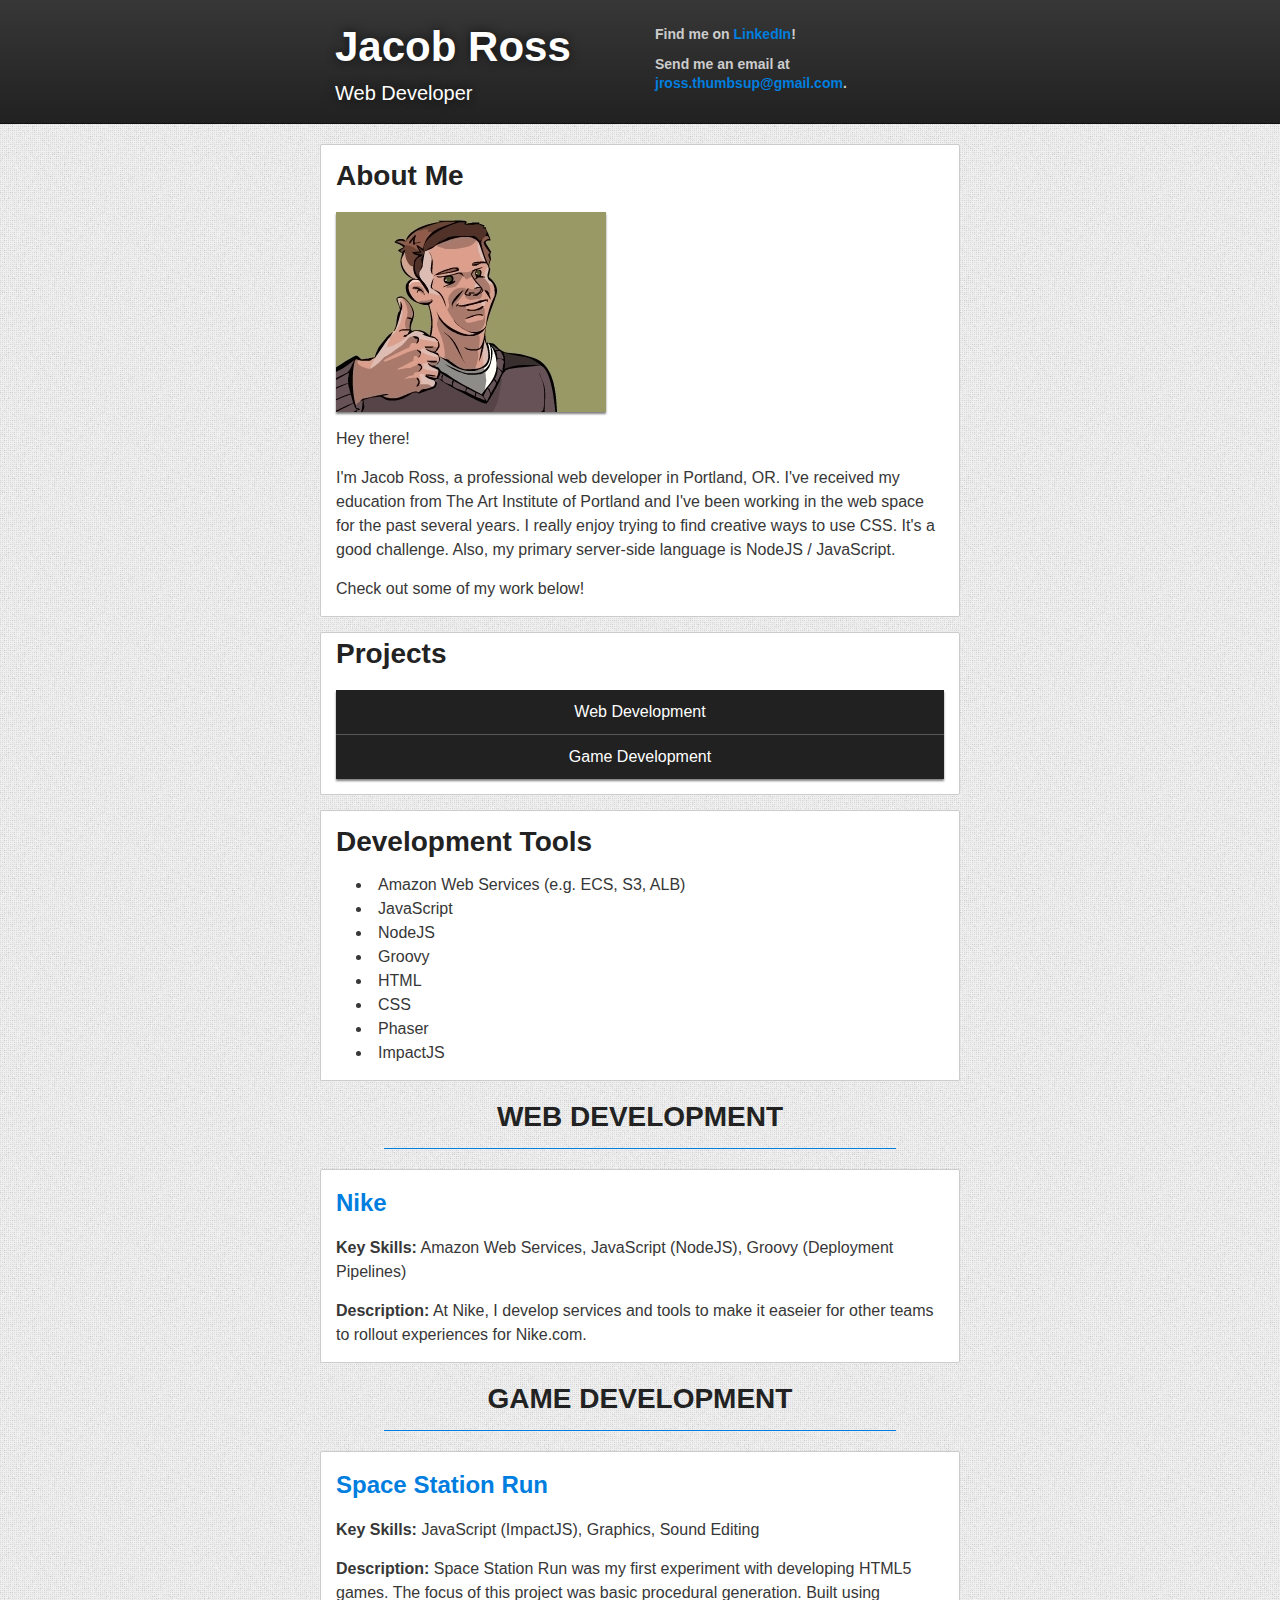
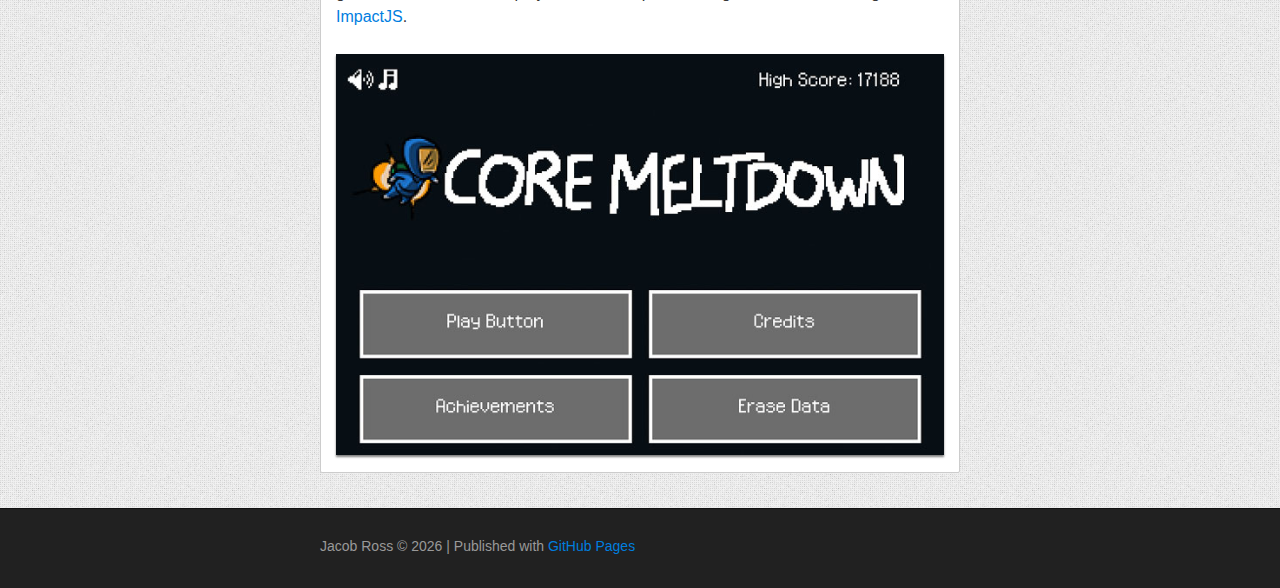
<file: index.html>
<!DOCTYPE html>
<html>

<head>
  <meta charset="utf-8" />
  <meta name="description" content="Jacob Ross - Web Developer" />
  <meta name="viewport" content="width=device-width, initial-scale=1.0" />

  <link rel="stylesheet" type="text/css" media="screen" href="stylesheets/stylesheet.css">

  <title>Jacob Ross</title>
</head>

<body>

  <!-- HEADER -->
  <div id="header_wrap" class="outer">
    <div class="inner">
      <div class="column column-half">
        <a href="/">
          <h1 id="project_title">Jacob Ross</h1>
        </a>
        <h2 id="project_tagline">Web Developer</h2>
      </div>
      <div class="column column-half">
        <!-- <h3 id="resume">
          My <a href="files/Jacob_Ross_Resume.pdf" target="_blank">Resume</a>
        </h3> -->
        <h3 id="social">
          Find me on
          <a href="https://www.linkedin.com/pub/jacob-ross/39/971/710" target="_blank">LinkedIn</a>!
        </h3>
        <h3 id="contact">
          Send me an email at <a href="mailto:jross.thumbsup@gmail.com">jross.thumbsup@gmail.com</a>.
        </h3>
        </h3>
      </div>
      <div class="clear"></div>
    </div>
  </div>

  <!-- MAIN CONTENT -->
  <section id="main_content_wrap" class="outer">
    <div id="main_content" class="inner">

      <div class="box-rounded">
        <div class="column column-full">
          <h3>About Me</h3>
          <span class="box-shadow">
            <img class="profile_pic" src="images/profile_pic.jpg" alt="Jacob Ross Illustration" />
          </span>
        </div>
        <div class="clear"></div>
        <div class="column column-full">
          <p>Hey there!</p>

          <p>I'm Jacob Ross, a professional web developer in Portland, OR. I've received my education from
            The Art Institute of Portland and I've been working in the web space for the past several years. I
            really enjoy trying to find creative ways to use CSS. It's a good challenge.
            Also, my primary server-side language is NodeJS / JavaScript.</p>

          <p>Check out some of my work below!</p>
        </div>
      </div>

      <div class="about-me box-rounded">
        <div class="projects column column-full">
          <h3>Projects</h3>
          <ul class="box-shadow">
            <li>
              <a href="#web-development">Web Development</a>
            </li>
            <li>
              <a href="#game-development">Game Development</a>
            </li>
          </ul>
        </div>
      </div>

      <div class="box-rounded">
        <div class="dev-tools column">
          <h3>Development Tools</h3>
          <ul>
            <li>Amazon Web Services (e.g. ECS, S3, ALB)</li>
            <li>JavaScript</li>
            <li>NodeJS</li>
            <li>Groovy</li>
            <li>HTML</li>
            <li>CSS</li>
            <li>Phaser</li>
            <li>ImpactJS</li>
          </ul>
        </div>
        <div class="clear"></div>
      </div>

      <a name="web-development"></a>
      <h3>Web Development</h3>
      <div class="line"></div>
      <div class="box-rounded">
        <h4><a href="https://www.nike.com" target="_blank">Nike</a></h4>
        <p><span class="sub-title">Key Skills:</span> Amazon Web Services, JavaScript (NodeJS), Groovy (Deployment
          Pipelines)</p>
        <p><span class="sub-title">Description:</span> At Nike, I develop services and tools to make it easeier for
          other teams to rollout experiences for Nike.com.</p>
      </div>

      <a name="game-development"></a>
      <h3>Game Development</h3>
      <div class="line"></div>
      <div class="box-rounded">
        <h4><a href="space-station-run.html">Space Station Run</a></h4>
        <p><span class="sub-title">Key Skills:</span> JavaScript (ImpactJS), Graphics, Sound Editing</p>
        <p><span class="sub-title">Description:</span> Space Station Run was my first experiment with developing HTML5
          games. The focus of this project was basic procedural generation. Built using <a
            href="http://impactjs.com/">ImpactJS</a>.</p>
        <a class="img-link" href="space-station-run.html"><img src="images/ssr_title.jpg" /></a>
      </div>
    </div>
  </section>

  <!-- FOOTER  -->
  <div id="footer_wrap" class="outer">
    <div class="inner">
      <p><span>Jacob Ross &copy;
          <script type="text/javascript">document.write(new Date().getFullYear());</script> | Published with
        </span> <a href="http://pages.github.com">GitHub Pages</a></p>
    </div>
  </div>

  <script type="text/javascript" src="javascripts/jquery.min.js"></script>
  <script type="text/javascript" src="javascripts/main.js"></script>
</body>

</html>
</file>
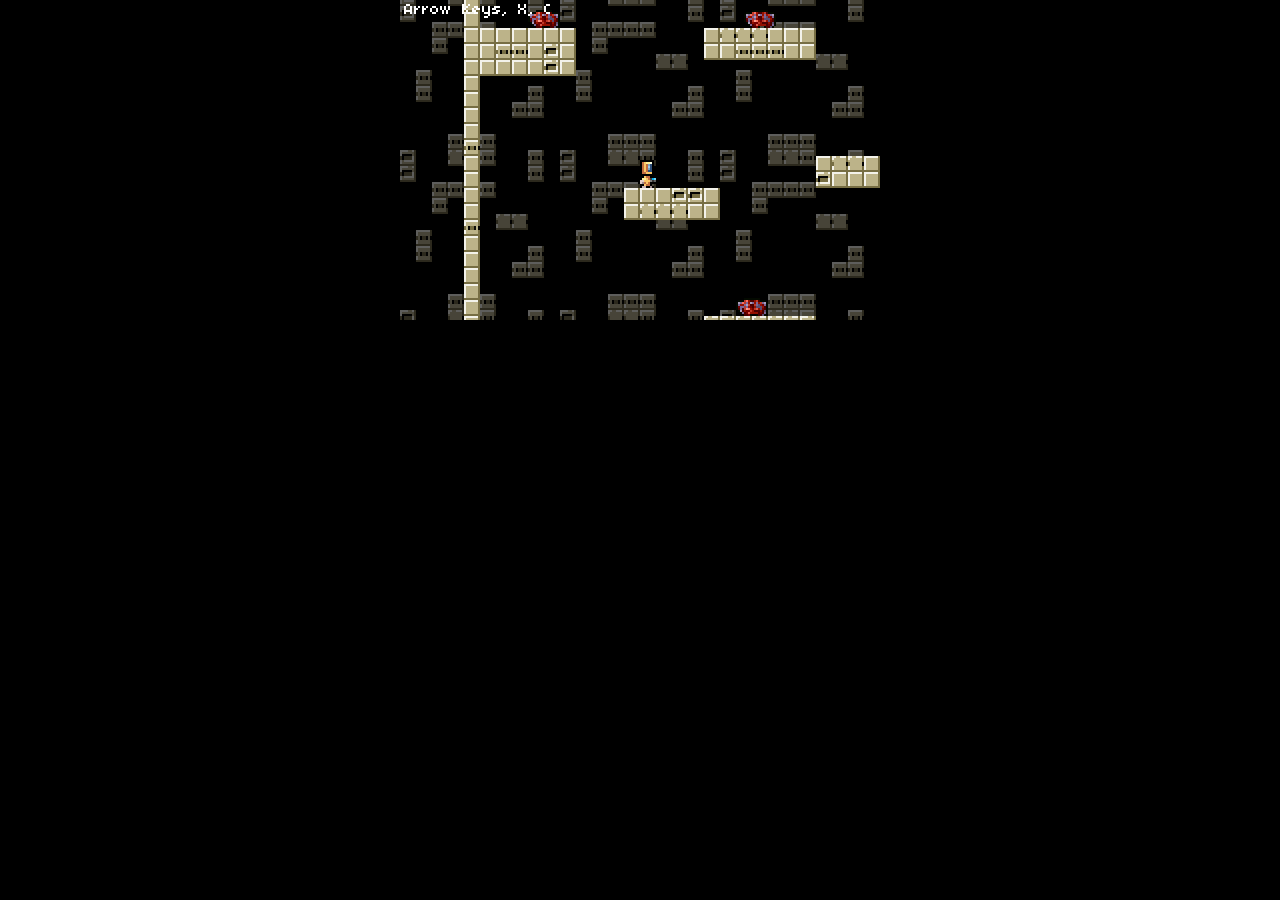
<file: games/jumpnrun/game-mobile.html>
<!DOCTYPE html>
<html>
<head>
	<title>Impact Game</title>
	<link rel="Shortcut Icon" href="/favicon.ico" />
	<style type="text/css">
		html,body {
			background-color: #000;
			color: #fff;
			font-family: helvetica, arial, sans-serif;
			margin: 0;
			padding: 0;
			font-size: 12pt;
			min-height: 416px;
			position: relative;
		}
		
		#canvas {
			/*image-rendering: optimizeSpeed;
			position:relative; 
			-webkit-interpolation-mode: nearest-neighbor;
			-webkit-touch-callout: none;
			-webkit-user-select: none;
			-webkit-tap-highlight-color: rgba(0,0,0,0);
			-webkit-text-size-adjust: none;*/
		}
		
		@media screen and (-webkit-min-device-pixel-ratio:2){
            #canvas {
				width: 240px; /* 480 by 320 is iphone screen resolution (double for 4+)*/
				height: 160px;
			}
		}
		
		/*.button {
			background-image: url(media/iphone-buttons.png);
			background-repeat: no-repeat;
			width: 80px;
			height: 96px;
			position: relative;
			bottom: 96px;
			margin-left:80px;
			
			-webkit-touch-callout: none;
			-webkit-user-select: none;
			-webkit-tap-highlight-color: rgba(0,0,0,0);
			-webkit-text-size-adjust: none;
		}

		#buttonFPS { position: absolute; top: 0; left: 0; width: 32px; height: 32px; }
		#buttonJump { left: 50%; background-position: -240px, 0; z-index: 999; }*/
		
		#game {
			text-align: center;
		}
	</style>
	<link rel="apple-touch-icon" href="media/touch-icon.png"/>
	
	<meta name="viewport" content="width=device-width; initial-scale=1; maximum-scale=1; user-scalable=0;"/>
	<meta name="apple-mobile-web-app-capable" content="yes" />
	
	<script type="text/javascript" src="js/game.min.js"></script>
</head>
<body onload="window.scrollTo(0,1);">
	<div id="game">
		<canvas id="canvas"></canvas>
		<!--<div class="button" id="buttonJump"></div>-->
		
	</div>
	
	<!--<script type="text/javascript">
		document.body.addEventListener('touchmove', function(e) { e.preventDefault(); window.scrollTo(0,1); }, false);
	</script>-->
</body>
</html>
</file>
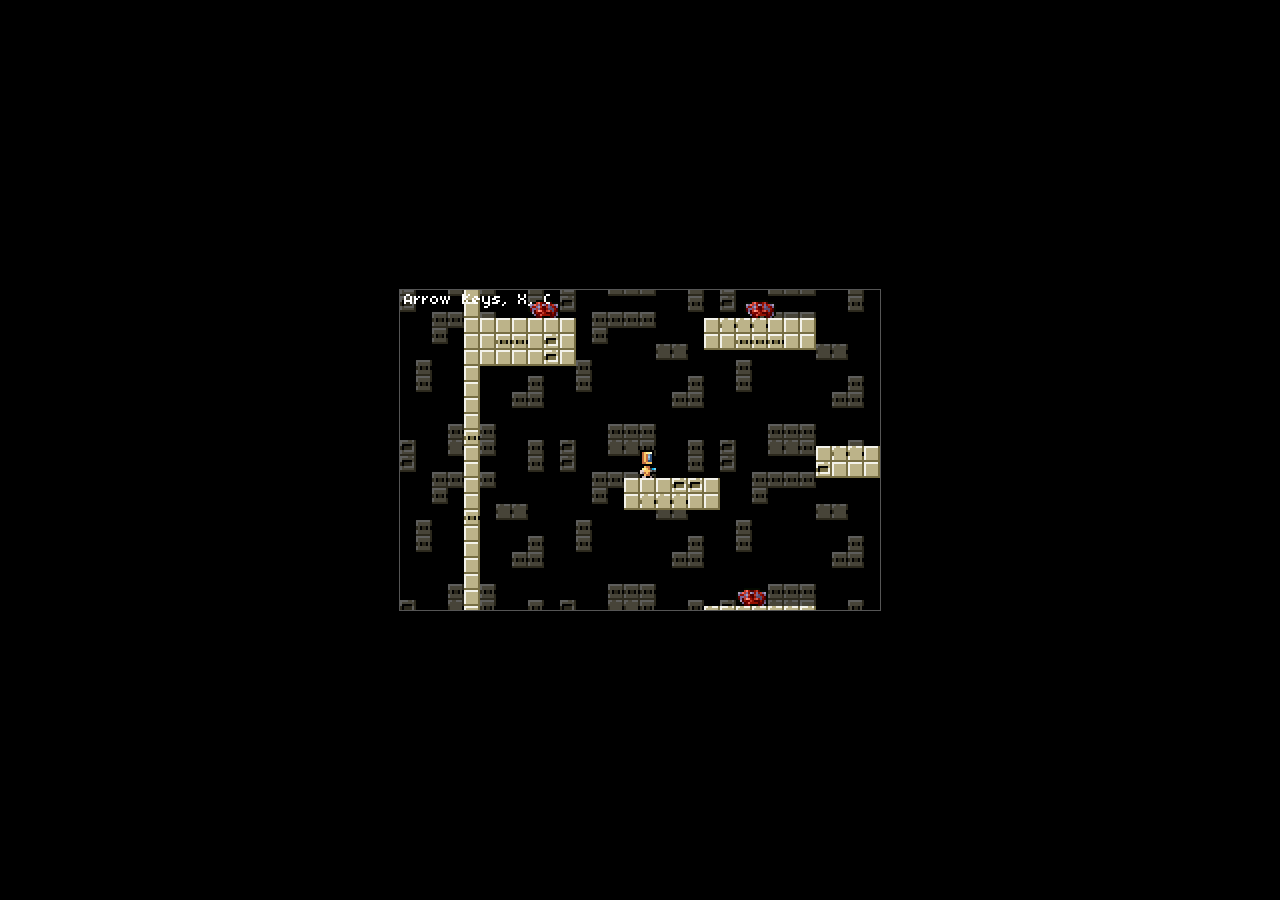
<file: games/jumpnrun/game.html>
<!DOCTYPE html>
<html>
<head>
	<title>Impact Game</title>
	<style type="text/css">
		html,body {
			background-color: #000;
			color: #fff;
			font-family: helvetica, arial, sans-serif;
			margin: 0;
			padding: 0;
			font-size: 12pt;
		}
		
		#canvas {
			position: absolute;
			left: 0;
			right: 0;
			top: 0;
			bottom: 0;
			margin: auto;
			border: 1px solid #555;
		}
	</style>
	<!--<link rel="stylesheet" type="text/css" href="stylesheets/debug.css" />-->
	<script type="text/javascript" src="js/game.min.js"></script>
</head>
<body>
	<canvas id="canvas"></canvas>
</body>
</html>
</file>
<file: stylesheets/stylesheet.css>
/*******************************************************************************
Slate Theme for Github Pages
by Jason Costello, @jsncostello
*******************************************************************************/

@import url(pygment_trac.css);

/*******************************************************************************
MeyerWeb Reset
*******************************************************************************/

html, body, div, span, applet, object, iframe,
h1, h2, h3, h4, h5, h6, p, blockquote, pre,
a, abbr, acronym, address, big, cite, code,
del, dfn, em, img, ins, kbd, q, s, samp,
small, strike, strong, sub, sup, tt, var,
b, u, i, center,
dl, dt, dd, ol, ul, li,
fieldset, form, label, legend,
table, caption, tbody, tfoot, thead, tr, th, td,
article, aside, canvas, details, embed,
figure, figcaption, footer, header, hgroup,
menu, nav, output, ruby, section, summary,
time, mark, audio, video {
  margin: 0;
  padding: 0;
  border: 0;
  font: inherit;
  vertical-align: baseline;
}

/* HTML5 display-role reset for older browsers */
article, aside, details, figcaption, figure,
footer, header, hgroup, menu, nav, section {
  display: block;
}

ol, ul {
  list-style: none;
}

blockquote, q {
}

table {
  border-collapse: collapse;
  border-spacing: 0;
}

a:focus {
  outline: none;
}

/*******************************************************************************
Theme Styles
*******************************************************************************/

body {
  box-sizing: border-box;
  color:#373737;
  background: #212121;
  font-size: 16px;
  font-family: 'Myriad Pro', Calibri, Helvetica, Arial, sans-serif;
  line-height: 1.5;
  -webkit-font-smoothing: antialiased;
}

h1, h2, h3, h4, h5, h6 {
  margin: 10px 0;
  font-weight: 700;
  color:#222222;
  font-family: 'Lucida Grande', 'Calibri', Helvetica, Arial, sans-serif;
}

h1 {
  font-size: 36px;
  font-weight: 700;
}

h2 {
  padding-bottom: 10px;
  font-size: 32px;
  background: url('../images/bg_hr.png') repeat-x bottom;
}

h3 {
  font-size: 28px;
}

h4 {
  font-size: 24px;
  color:#007EDF;
}

h5 {
  font-size: 16px;
}

h6 {
  font-size: 14px;
}

p {
  margin: 10px 0 15px 0;
}

footer p {
  color: #f0f0f0;
}

a {
  text-decoration: none;
  color: #007edf;
  text-shadow: none;

  transition: color 0.5s ease;
  transition: text-shadow 0.5s ease;
  -webkit-transition: color 0.5s ease;
  -webkit-transition: text-shadow 0.5s ease;
  -moz-transition: color 0.5s ease;
  -moz-transition: text-shadow 0.5s ease;
  -o-transition: color 0.5s ease;
  -o-transition: text-shadow 0.5s ease;
  -ms-transition: color 0.5s ease;
  -ms-transition: text-shadow 0.5s ease;
}

#main_content a:hover {
  color: #0069ba;
  text-shadow: #0090ff 0px 0px 2px;
}

footer a:hover {
  color: #43adff;
  text-shadow: #0090ff 0px 0px 2px;
}

em {
  font-style: italic;
}

strong {
  font-weight: bold;
}

img {
  position: relative;
  margin: 0 auto;
  max-width: 739px;
  margin: 10px 0 10px 0;
}

pre, code {
  width: 100%;
  color: #222;
  background-color: #fff;

  font-family: Monaco, "Bitstream Vera Sans Mono", "Lucida Console", Terminal, monospace;
  font-size: 14px;

  border-radius: 2px;
}

pre {
  width: 100%;
  padding: 10px;
  box-shadow: 0 0 10px rgba(0,0,0,.1);
  overflow: auto;
}

code {
  padding: 3px;
  margin: 0 3px;
  box-shadow: 0 0 10px rgba(0,0,0,.1);
}

pre code {
  display: block;
  box-shadow: none;
}

blockquote {
  color: #666;
  margin-bottom: 20px;
  padding: 0 0 0 20px;
  border-left: 3px solid #bbb;
}

ul, ol, dl {
  margin-bottom: 15px
}

ul li {
  list-style: inside;
  padding-left: 20px;
}

ol li {
  list-style: decimal inside;
  padding-left: 20px;
}

dl dt {
  font-weight: bold;
}

dl dd {
  padding-left: 20px;
  font-style: italic;
}

dl p {
  padding-left: 20px;
  font-style: italic;
}

hr {
  height: 1px;
  margin-bottom: 5px;
  border: none;
  background: url('../images/bg_hr.png') repeat-x center;
}

table {
  border: 1px solid #373737;
  margin-bottom: 20px;
  text-align: left;
 }

th {
  font-family: 'Lucida Grande', 'Helvetica Neue', Helvetica, Arial, sans-serif;
  padding: 10px;
  background: #373737;
  color: #fff;
 }

td {
  padding: 10px;
  border: 1px solid #373737;
 }

form {
  background: #f0f0f0;
  padding: 20px;
}

img {
  width: 100%;
  max-width: 100%;
}

/*******************************************************************************
Full-Width Styles
*******************************************************************************/

.outer {
  width: 100%;
}

.inner {
  position: relative;
  max-width: 640px;
  padding: 20px 10px;
  margin: 0 auto;
}

#forkme_banner {
  display: block;
  position: absolute;
  top:0;
  right: 10px;
  z-index: 10;
  padding: 10px 50px 10px 10px;
  color: #fff;
  background: url('../images/blacktocat.png') #0090ff no-repeat 95% 50%;
  font-weight: 700;
  box-shadow: 0 0 10px rgba(0,0,0,.5);
  border-bottom-left-radius: 2px;
  border-bottom-right-radius: 2px;
}

#header_wrap {
  background: #212121;
  background: -moz-linear-gradient(top, #373737, #212121);
  background: -webkit-linear-gradient(top, #373737, #212121);
  background: -ms-linear-gradient(top, #373737, #212121);
  background: -o-linear-gradient(top, #373737, #212121);
  background: linear-gradient(top, #373737, #212121);
}

#header_wrap .inner,
#footer_wrap .inner
{
  padding: 15px 0;
  box-sizing: border-box;
}

#header_wrap .inner img {
  max-height: 180px;
  height: auto !important;
  width: auto !important;
}

#header_wrap .inner h3 {
  line-height: 1.4;
}
#header_wrap .inner a:hover {
  text-decoration: underline;
}

#project_title {
  margin: 0;
  color: #fff;
  font-size: 42px;
  font-weight: 700;
  text-shadow: #111 0px 0px 10px;
}

#project_tagline {
  color: #fff;
  font-size: 20px;
  font-weight: 300;
  background: none;
  text-shadow: #111 0px 0px 10px;
  margin: 0;
  padding: 0;
}

#contact,
#resume,
#social {
  color: #ccc;
  font-size: 14px;
}

#resume {
  /* position: absolute;
  top:20px;
  right:20px; */
}

.bottom-padding {
  padding-bottom: 15px;
}

#downloads {
  position: absolute;
  width: 210px;
  z-index: 10;
  bottom: -40px;
  right: 0;
  height: 70px;
  background: url('../images/icon_download.png') no-repeat 0% 90%;
}

.zip_download_link {
  display: block;
  float: right;
  width: 90px;
  height:70px;
  text-indent: -5000px;
  overflow: hidden;
  background: url(../images/sprite_download.png) no-repeat bottom left;
}

.tar_download_link {
  display: block;
  float: right;
  width: 90px;
  height:70px;
  text-indent: -5000px;
  overflow: hidden;
  background: url(../images/sprite_download.png) no-repeat bottom right;
  margin-left: 10px;
}

.zip_download_link:hover {
  background: url(../images/sprite_download.png) no-repeat top left;
}

.tar_download_link:hover {
  background: url(../images/sprite_download.png) no-repeat top right;
}

#main_content_wrap {
  background: url(../images/squairy_light.png);
  border-top: 1px solid #111;
  border-bottom: 1px solid #111;
}

#main_content {
  padding-top: 20px;
}

#main_content > h3 {
  text-align: center;
  text-transform: uppercase;
}

#footer_wrap {
  background: #212121;
}
#footer_wrap span {
  color: #999;
  font-size: 14px;
}
#footer_wrap a {
  font-size: 14px;
}

.profile_pic {
  display: block;
  width: 270px;
  margin: 15px 0;
}

.projects ul {
  display: block;
  margin-top: 15px;

}
.projects ul li {
  list-style: none;
  padding: 0;
}
.projects ul li a {
  display: block;
  color: white;
  background-color: #212121;
  padding: 10px 15px;
  text-align: center;
  border-bottom: 1px solid #575757;
}
.projects ul li:last-child a {
  border-bottom: none;
}
.projects ul li a:hover {
  opacity: 0.8;
  text-shadow: none !important;
  color: white !important;
}

.clear {
  clear: both;
}
.line {
  border-bottom:1px #007edf solid;
  margin: 0 auto 20px;
  max-width: 80%;
}

.box-rounded {
  background-color: #fff;
  border: 1px solid #ccc;
  border-radius: 2px;
  margin-bottom: 15px;
}

.box-rounded h4,
.box-rounded p
{
  margin-left: 15px;
  margin-right: 15px;
}

.box-rounded h4 {
  margin: 15px;
}

.box-rounded p {
  margin-top: 0;
}

.box-rounded .img-link {
  display: block;
  padding: 0 15px;
  box-sizing: border-box;
}

.box-rounded .img-link > img,
.box-rounded .box-shadow img,
ul.box-shadow
{
  box-shadow: 0 2px 2px rgba(0,0,0,0.5);
}

.about-me h3 {
  margin-top: 0;
}

.column {
  padding: 0 15px;
  box-sizing: border-box;
}
.column p {
  margin-left: 0;
  margin-right: 0;
}
.column-half {
  width: 50%;
  float: left;
}
.column-full {
  clear: both;
}

.sub-title {
  font-weight: bold;
}

/*******************************************************************************
Small Device Styles
*******************************************************************************/

@media all and (max-width: 640px) {
  /*body {
   font-size:14px;
  }*/

  #downloads {
    display: none;
  }

  .inner {
    max-width: 640px;
  }

  .box-rounded {
    border-radius: 0;
    border-left: none;
    border-right: none;
  }

  #main_content.inner {
    padding-left: 0;
    padding-right: 0;
  }

  #main_content .box-rounded:last-child {
    margin: 0;
  }

  #project_title {
    font-size: 32px;
  }

  h1 {
    font-size: 28px;
  }

  h2 {
    font-size: 24px;
  }

  h3 {
    font-size: 24px;
  }

  h4 {
    font-size: 20px;
  }

  h5 {
    font-size: 14px;
  }

  h6 {
    font-size: 12px;
  }

  code, pre {
    max-width: 480px;
    font-size: 11px;
  }

}

@media all and (max-width: 480px) {
  .profile_pic {
    margin: 15px auto;
  }
  .column-half {
    width: auto;
    float: none;
  }
}
</file>
